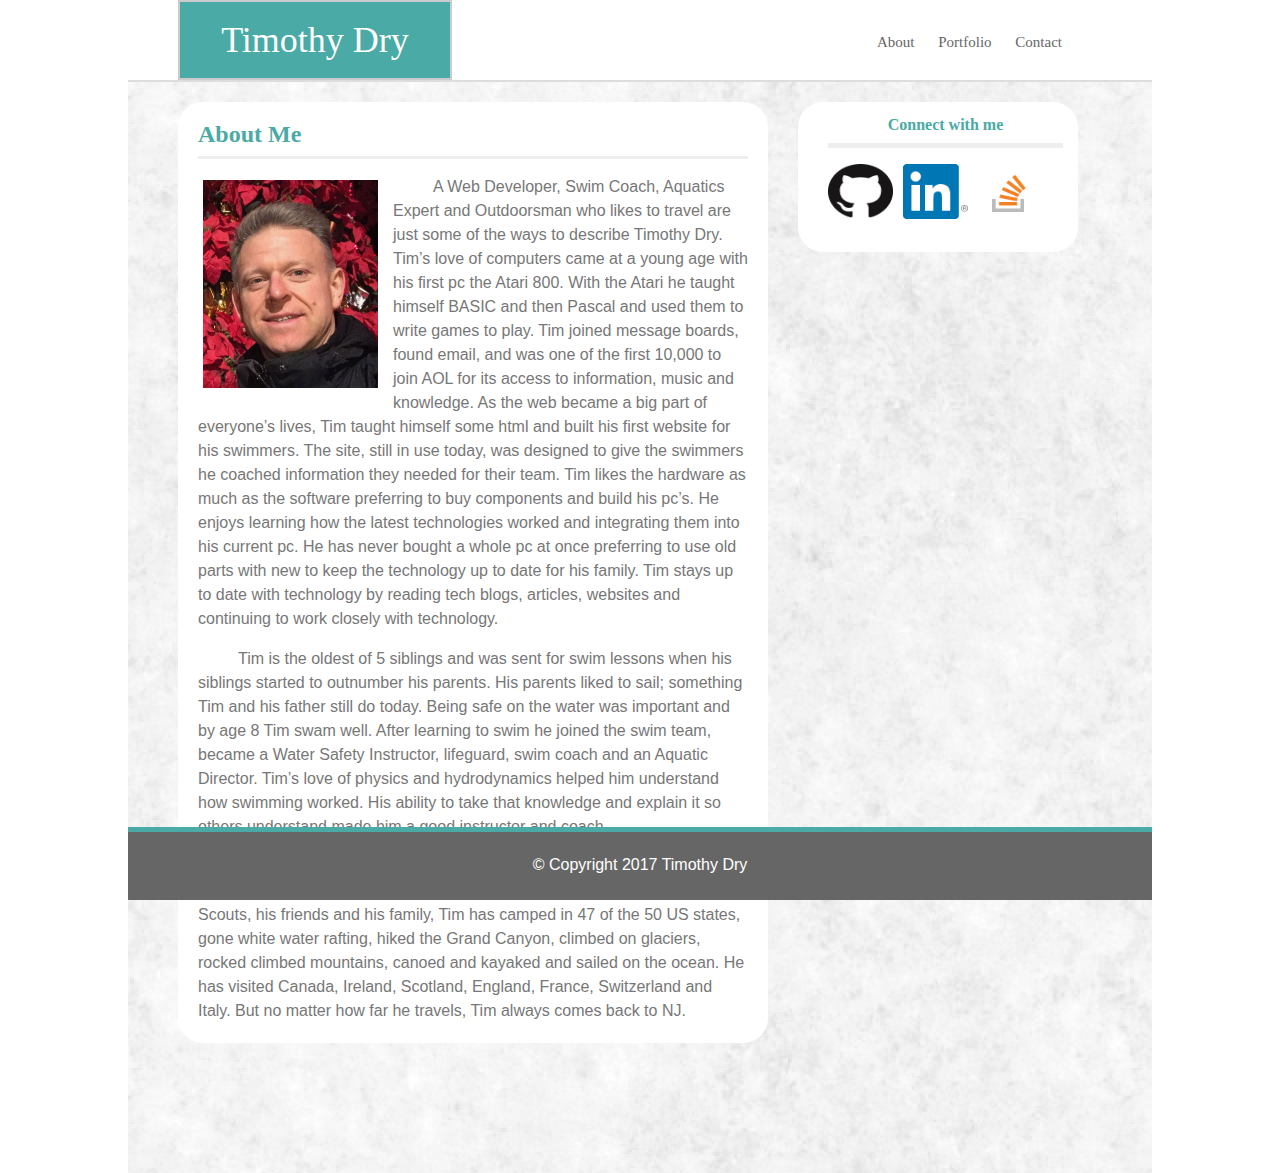
<file: index.html>
<!DOCTYPE html>
<html lang="en-us">

<head>
	<meta charset="UTF-8">
	<title>Timothy Dry's Portfolio</title>
	<link rel="stylesheet" type="text/css" href="assets/css/reset.css">
	<link rel="stylesheet" type="text/css" href="assets/css/style.css">

</head>

<body>
	<div>
		<div id="name">
			<h1>Timothy Dry</h1> 
		</div>

		<div id="pages">
			<h4>
				<a href="index.html">About</a>
				<a id="p1" href="portfolio.html">Portfolio</a>
				<a id="p1" href="contact.html">Contact</a>
			</h4>
		</div>
	</div>

	<section>
		<div class="container">
			
			<div class="wrapper">
				
				<h2>About Me</h2>
				<br>
				<img id="portrait" src="assets/images/timothy-dry.png" alt="Timothy Dry">
				<p>A Web Developer, Swim Coach, Aquatics Expert and Outdoorsman who likes to travel are just some of the ways to describe Timothy Dry.  Tim’s love of computers came at a young age with his first pc the Atari 800.  With the Atari he taught himself BASIC and then Pascal and used them to write games to play.  Tim joined message boards, found email, and was one of the first 10,000 to join AOL for its access to information, music and knowledge.  As the web became a big part of everyone’s lives, Tim taught himself some html and built his first website for his swimmers.  The site, still in use today, was designed to  give the swimmers he coached information they needed for their team.  Tim likes the hardware as much as the software preferring to buy components and build his pc’s.  He enjoys learning how the latest technologies worked and integrating them into his current pc.  He has never bought a whole pc at once preferring to use old parts with new to keep the technology up to date for his family. Tim stays up to date with technology by reading tech blogs, articles, websites and continuing to work closely with technology.</p><br>
				
				<p>	Tim is the oldest of 5 siblings and was sent for swim lessons when his siblings started to outnumber his parents.  His parents liked to sail; something Tim and his father still do today. Being safe on the water was important and by age 8 Tim swam well.  After learning to swim he joined the swim team, became a Water Safety Instructor, lifeguard, swim coach and an Aquatic Director.  Tim’s love of physics and hydrodynamics helped him understand how swimming worked.  His ability to take that knowledge and explain it so others understand made him a good instructor and coach.</p><br>

				<p>Tim joined scouts as soon as he was able.  Enjoying the outdoors, camping and learning helped Tim to reach the rank of Eagle Scout.  With the Scouts, his friends and his family, Tim has camped in 47 of the 50 US states, gone white water rafting, hiked the Grand Canyon, climbed on glaciers, rocked climbed mountains, canoed and kayaked and sailed on the ocean.  He has visited Canada, Ireland, Scotland, England, France, Switzerland and Italy.  But no matter how far he travels, Tim always comes back to NJ.</p>
			</div>
		

			<div class="contacts">
				<h3>Connect with me</h3><br>
				<ul>
					<li><a href="https://github.com/dryguy99?tab=repositories" target="_blank">
					<img src="assets/images/GitHub-Mark-64px.png" width="65px" height="55px" alt="Github.com"></a></li>
					<li><a href="https://www.linkedin.com/in/timothy-dry-5351b719" target="_blank"><img  src="assets/images/linkedin.png" width="65px" height="55px" alt="Linkedin.com"></a></li>
					<li><a href="http://stackoverflow.com/users/7416751/tim?tab=profile" target="_blank">
					<img src="assets/images/stack.png" width="65px" height="60px" alt="stackoverflow.com"></a></li>
				</ul>
			</div>
			<div class="push"></div>
		</div>
		
	</section>
	<footer class="footer">
		&#169; Copyright 2017 Timothy Dry
	</footer>
</body>
</html>
</file>
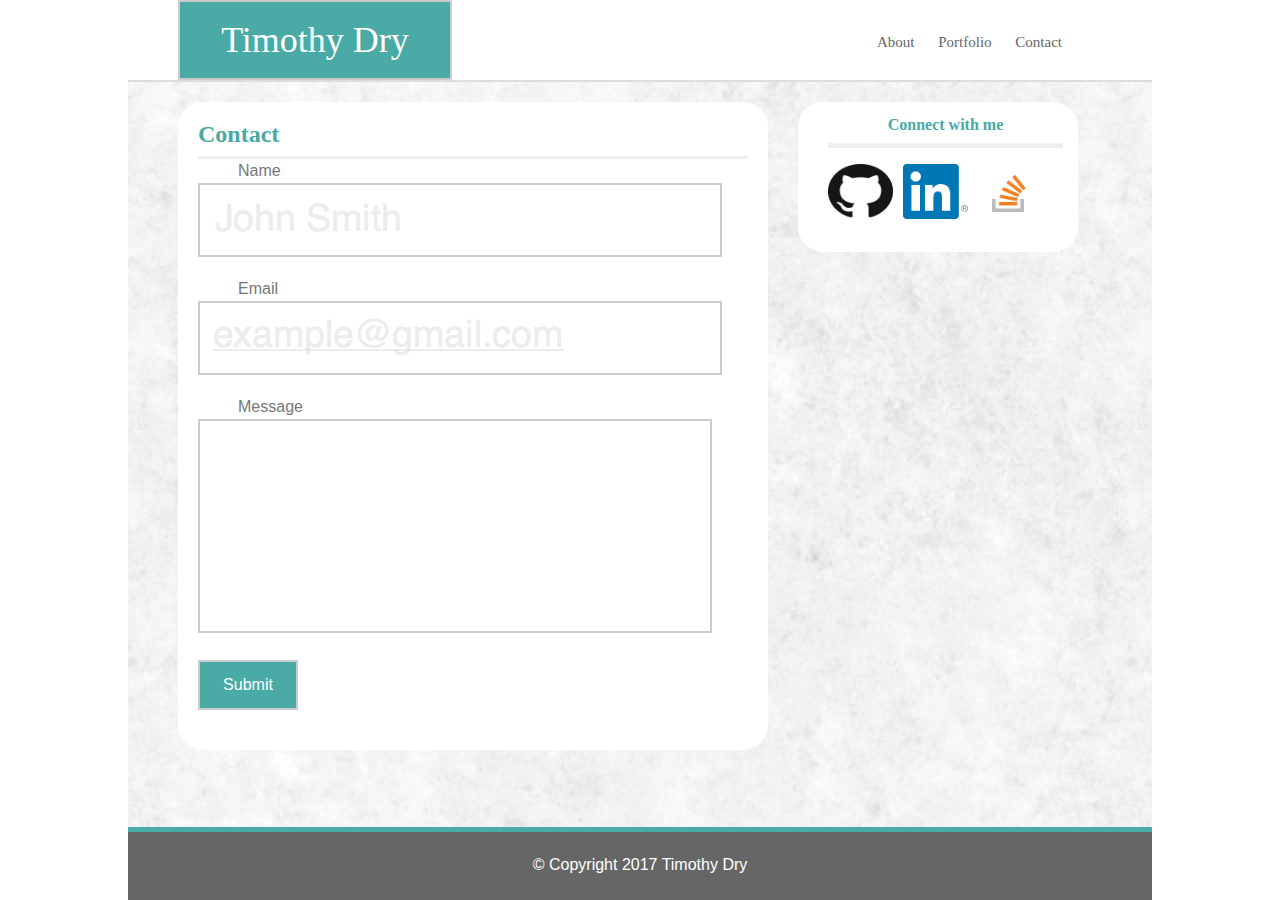
<file: contact.html>
<!DOCTYPE html>
<html lang="en-us">

<head>
	<meta charset="UTF-8">
	<title>Timothy Dry's Portfolio</title>
	<link rel="stylesheet" type="text/css" href="assets/css/reset.css">
	<link rel="stylesheet" type="text/css" href="assets/css/style.css">

</head>

<body>
	<div>
		<div id="name">
			<h1>Timothy Dry</h1> 
		</div>

		<div id="pages">
			<h4>
				<a href="index.html">About</a>
				<a id="p1" href="portfolio.html">Portfolio</a>
				<a id="p1" href="contact.html">Contact</a>
			</h4>
		</div>
	</div>

	<section>
		<div class="container">
			
			<div class="wrapper">
				
				<h2>Contact</h2>
				<form>
					<p>
					<label for="username">Name</label><br>
					<input type="text" name="username">
					</p>
					<p>
					<label for="email">Email</label><br>
					<input type="text" name="email">
					</p>
					<p>
					<label for="message">Message</label><br>
					<textarea type="text" name="message"></textarea>
					<br>
					<input type="submit" name="submit">
					</p>
				</form>
			</div>
		

			<div id="contacts1">
				<h3>Connect with me</h3><br>
				<ul>
					<li><a href="https://github.com/dryguy99?tab=repositories" target="_blank">
					<img src="assets/images/GitHub-Mark-64px.png" width="65px" height="55px" alt="Github.com"></a></li>
					<li><a href="https://www.linkedin.com/in/timothy-dry-5351b719" target="_blank"><img  src="assets/images/linkedin.png" width="65px" height="55px" alt="Linkedin.com"></a></li>
					<li><a href="http://stackoverflow.com/users/7416751/tim?tab=profile" target="_blank">
					<img src="assets/images/stack.png" width="65px" height="60px" alt="stackoverflow.com"></a></li>
				</ul>
			</div>
			<div class="push"></div>
		</div>
		
	</section>
	<footer class="footer">
		&#169; Copyright 2017 Timothy Dry
	</footer>
</body>
</html>
</file>
<file: assets/css/style.css>
body {
	width: 1024px;
	margin: 0px auto;
	box-sizing: border-box;
	color: #777777;
	font-family: Arial, Helvetica, sans-serif;

}
a {
	text-decoration: none;
	color: #666666;
}
h1 {
	font-family: Georgia, Times, serif;
	font-size: 36px;
	padding: 10px;
	color:white;
}

h2, h3, h4, h5 {
	font-family: Georgia, Times, serif;
	color: #4aaaa5;
}
.container {
	margin: 0px auto;
	clear: both;
	background-image: url("../images/background.png");
	/*height: 640px;*/
	padding-right: 20px;
	border-top-style: solid;
	border-top-color: #dddddd;
	border-top-width: 2px;
}
#name {
	float: left;
	margin: 0px 0px 0px 50px;
	padding: 10px;
	background-color: #4aaaa5;
	color: white;
	text-align: center;
	border-style: solid;
	border-width: 2px;
	border-color: #cccccc;
	width: 250px;
	top: 0px;
	left: 50px
}
#pages {
	float: right;
	width: 250px;
	margin-top: 10px;
	margin-right: 5px;
	padding: 20px;
	color: #eee;
	font-size: 15px;
	line-height: 25px;
}
#p1 {
	padding-left: 20px;
}

h2 {
	padding-bottom: 10px;
	border-bottom-style: solid;
	border-bottom-color: #eee;
	border-bottom-width: 3px;
	font-size: 24px;
	color: #4aaaa5;
	font-weight: bold;
}
h3 {
	font-weight: bold;
}
#portrait {
	width: 175px;
}
.wrapper {
	overflow: auto;
	position: relative;
	border-radius: 25px;
	padding: 20px;
	background: #fff;
	margin: 0px 20px 20px 50px;
	top: 20px;
	height: 400px auto;
	width: 550px;
	margin-bottom: -18px;
	}
div > img {
	margin: 5px;
}
#wrapper {
	position: relative;
	border-radius: 25px;
	padding: 20px;
	background: #fff;
	margin: 0px 20px 20px 50px;
	top: 20px;
	overflow: auto;
	height: 600 px auto;
	width: 550px;
	margin-bottom: -18px;
}
.outerbox {
	clear: both;
	margin: 0px;
	padding: 0px;
	height: 125px;
}
img {
	padding-right: 10px;
	float: left;
}
.pict1 {
	position: relative;
}
.link1 {
	position: relative;
	left: -200px;
	top: 85px;
	text-align: center;
	padding: 10px 50px 10px 10px;
	width: 190px;
	margin-left: 205px;
	background: #4aaaa5;
	z-index: 2;
}
#link1 {
	position: relative;
	left: -200px;
	top: 85px;
	text-align: center;
	padding: 10px 35px 10px 10px;
	width: 205px;
	margin-left: 205px;
	background: #4aaaa5;
	z-index: 2;
}
.link1 > a {
	color: white;
}
#link1 > a {
	color: white;
}
.pict2 {
	position: relative;
	top: -38px;
	left: 20px;
	z-index: 1;
}
.link2 {
	clear: both;
	position: relative;
	left: 295px;
	top: -90px;
	text-align: center;
	padding: 10px;
	width: 230px;
	background: #4aaaa5;
	z-index: 2;
}
.link2 > a {
	color: white;
}
p {
	text-indent: 40px;
	line-height: 1.5;
}
input[name=username] {
	background-image: url('../images/johnsmith.png');
	background-position: 5px 10px;
	background-repeat: no-repeat;
}
input[name=email] {
	background-image: url('../images/example.png');
	background-position: 5px 5px;
	background-repeat: no-repeat;
}
input {
	padding: 10px;
	height: 50px;
	margin-bottom: 20px;
	font-size: 24px;
	line-height: 34px;
	border: 2px solid #ccc;
	width: 500px;
}
input[type=button], input[type=submit] {
	width: 100px;
	background: #4aaaa5;
	color: white;
	font-size: 16px;
	line-height: 24px;
	cursor: pointer;
}
textarea {
	padding: 5px;
	margin-bottom: 20px;
	border: 2px solid #ccc;
	font-size: 18px;
	line-height: 28px;
	width: 500px;
	height: 200px;
	resize: none;
}
.contacts {
	position: relative;
	border-radius: 25px;
	background: white;
	text-align: center;
	padding: 15px 15px 15px 30px;
	width: 235px;
	height: 120px;
	top: -903px;
	left: 670px;
}

#contacts {
	position: relative;
	border-radius: 25px;
	background: white;
	text-align: center;
	padding: 15px 15px 15px 30px;
	width: 235px;
	height: 120px;
	top: -532px;
	left: 670px;
}
#contacts1 {
	position: relative;
	border-radius: 25px;
	background: white;
	text-align: center;
	padding: 15px 15px 15px 30px;
	width: 235px;
	height: 120px;
	top: -610px;
	left: 670px;
}
h3 {
	padding-bottom: 10px;
	border-bottom-style: solid;
	border-bottom-color: #eee;
	border-bottom-width: 5px;
	color: #4aaaa5;
}
.push {
	height: 18px;
}
.footer {
	position: fixed;
	flex-shrink: 3;
	bottom: 0px;
	width: 974px;
	height: 18px;
	background: #666666;
	text-align: center;
	padding: 25px;
	border-top-style: solid;
	border-top-color: #4aaaa5;
	border-top-width: 5px;
	color: white;
	z-index: 2;
}
</file>
